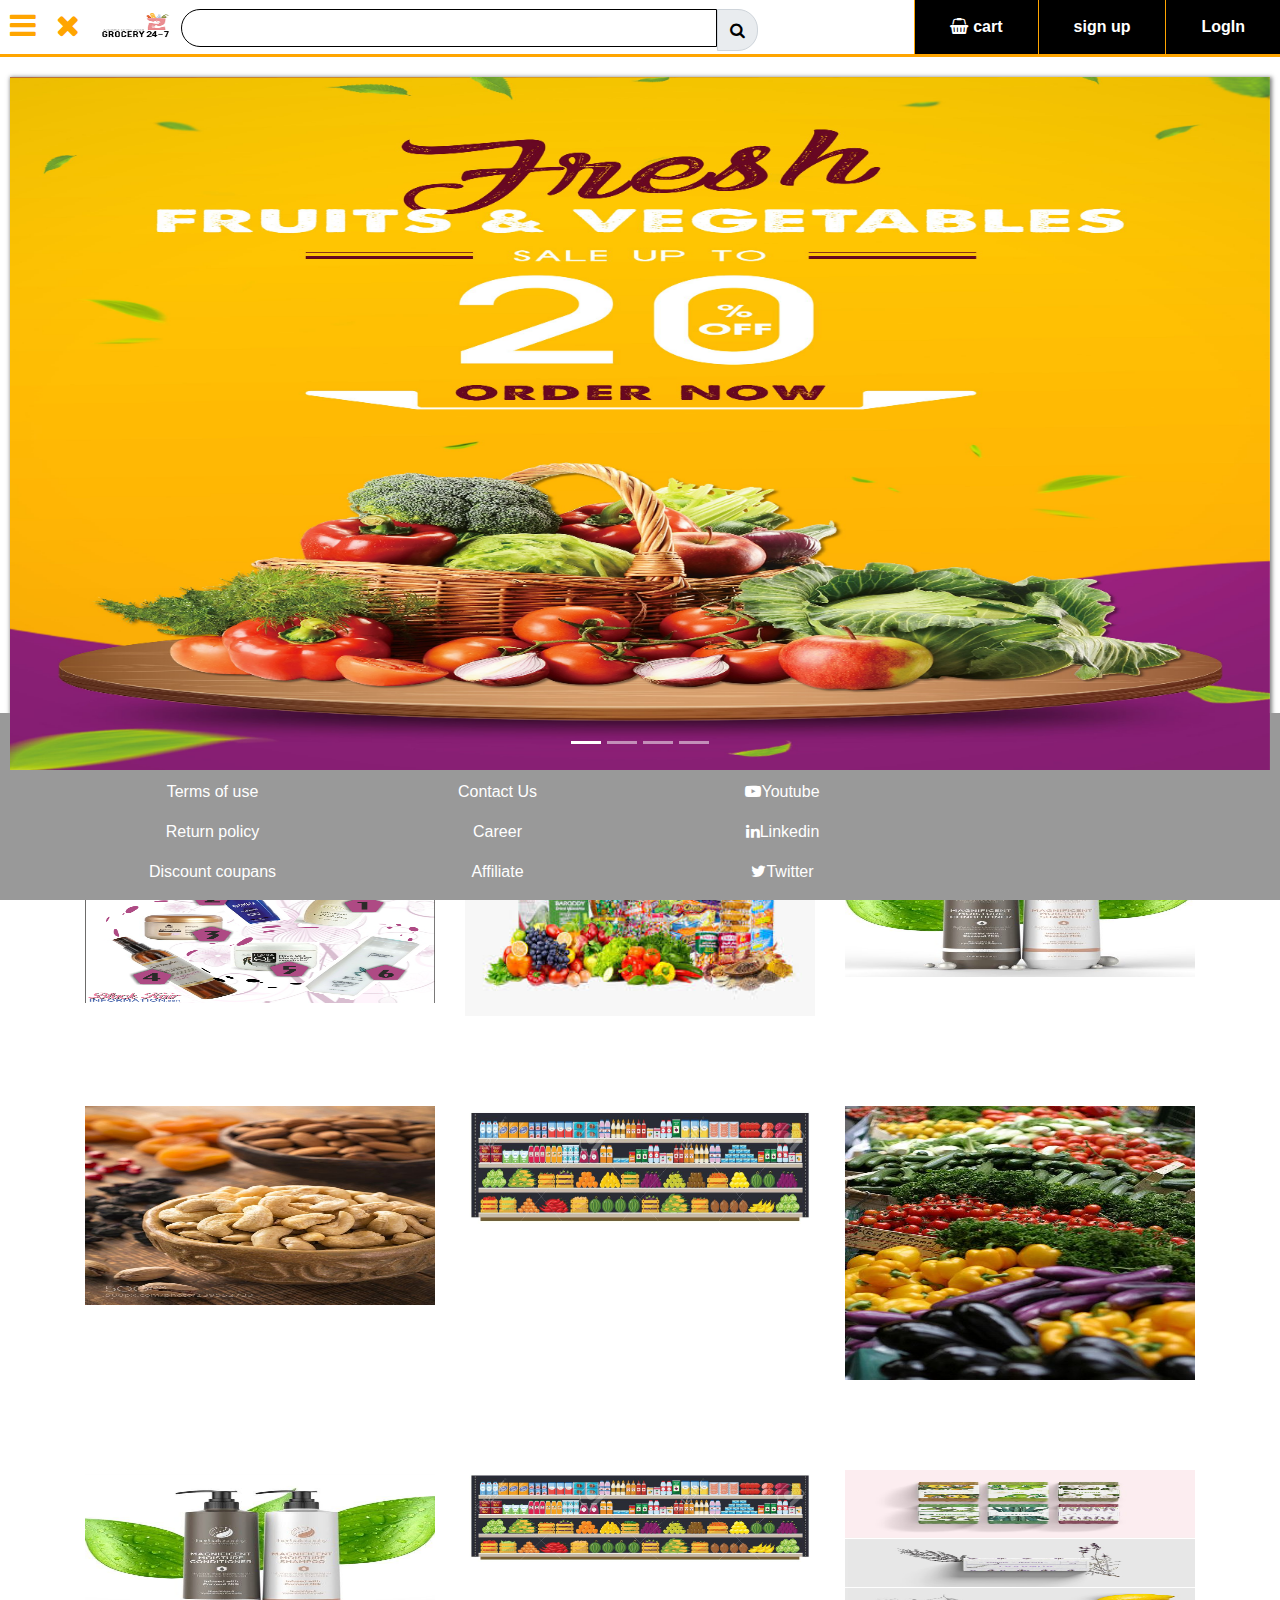
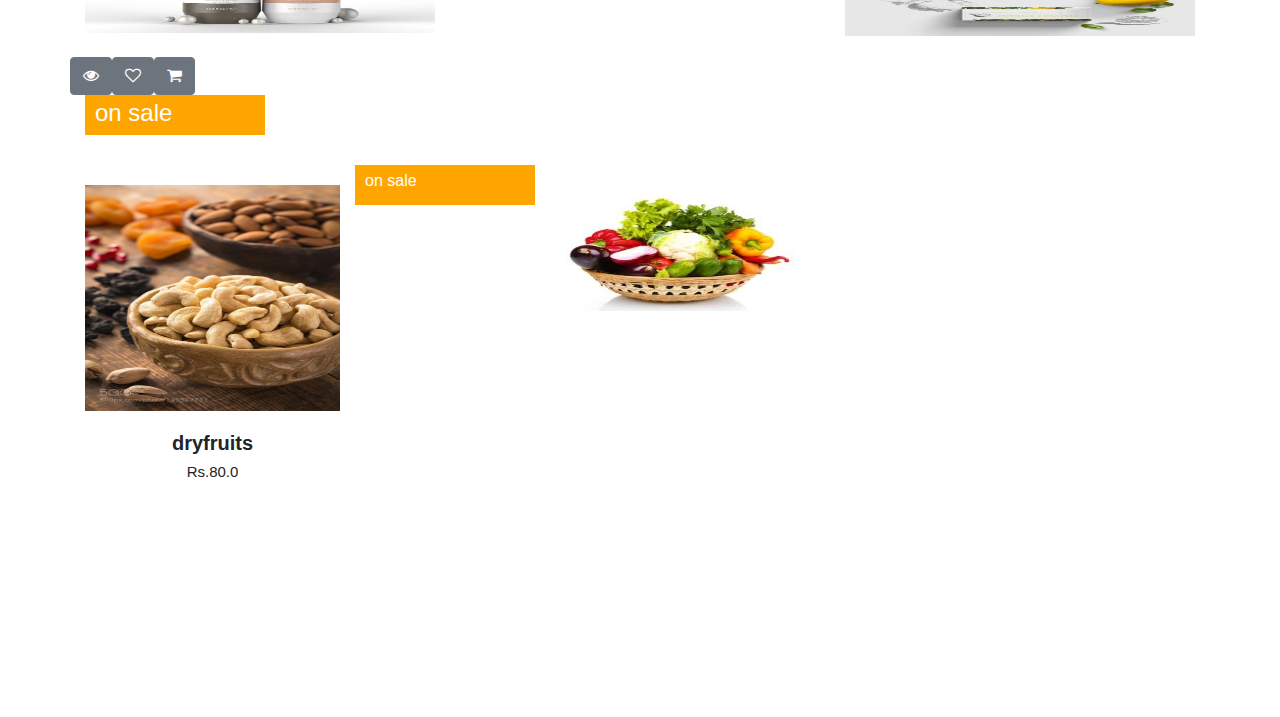
<file: index.html>
<!DOCTYPE html>
<html>
<head>
<title>Grocery-Ordering website</title>
<link rel="stylesheet"    href="style.css">
<link rel="stylesheet" href="https://stackpath.bootstrapcdn.com/bootstrap/4.5.2/css/bootstrap.min.css">
<link rel="stylesheet" href="https://stackpath.bootstrapcdn.com/font-awesome/4.7.0/css/font-awesome.min.css">
<script src="https://code.jquery.com/jquery-3.5.1.slim.min.js"></script>

<script src="https://stackpath.bootstrapcdn.com/bootstrap/4.5.2/js/bootstrap.min.js"></script>

</head>
<body>
<div class="top-nav-bar">
<div class="search-box">
<i class="fa fa-bars" id="menu-btn" onClick="openmenu()"></i>
<i class="fa fa-times" id="close-btn" onClick="closemenu()"></i>
<img src="images/orange_logo.png" width="132" height="51">
<input type="text" class="form-control">
<span class="input-group-text"><i class="fa fa-search"></i></span>
</div>
<div class="menu-bar">
<ul>
<li><a href="#"><i class="fa fa-shopping-basket"></i>cart</a></li>
<li><a href="#">sign up</a></li>
<li><a href="#">LogIn</a></li>
</ul>
</div>
</div>
<section class="header">
<div class="side-menu" id="side-menu">
<ul>
<li>on sale
<ul>
<li>sub menu-1</li>
<li>sub menu-1</li>
<li>sub menu-1</li>
<li>sub menu-1</li>
</ul>
</li>

<li>spices
<ul>
<li>sub menu-2</li>
<li>sub menu-2</li>
<li>sub menu-2</li>
<li>sub menu-2</li>
</ul>
</li>
<li>kirana
<ul>
<li>sub menu-3</li>
<li>sub menu-3</li>
<li>sub menu-3</li>
<li>sub menu-3</li>
</ul>
</li>
<li>Dairy product
<ul>
<li>sub menu-4</li>
<li>sub menu-4</li>
<li>sub menu-4</li>
<li>sub menu-4</li>
</ul>
</li>
<li>claner items
<ul>
<li>sub menu-5</li>
<li>sub menu-5</li>
<li>sub menu-5</li>
<li>sub menu-5</li>
</ul>
</li>
<li>home kithen
<ul>
<li>sub menu-6</li>
<li>sub menu-6</li>
<li>sub menu-6</li>
<li>sub menu-6</li>
</ul>
</li>
<li>others
<ul>
<li>sub menu-7</li>
<li>sub menu-7</li>
<li>sub menu-7</li>
<li>sub menu-7</li>
</ul>
</li>
</ul>
</div>
<div class="slider"> 
<div id="slider" class="carousel slide carousel-fade" data-ride="carousel">
  <div class="carousel-inner">
    <div class="carousel-item active">
      <img src="images/image_front.jpg" width="633" height="693" class="d-block w-100"></div>
    <div class="carousel-item">
      <img src="images/image_milk.jpeg" width="630" height="596" class="d-block w-100">    </div>
    <div class="carousel-item"><img src="images/image-veg1.jpg" width="633" height="693" class="d-block w-100"></div>
	 <div class="carousel-item">
      <img src="images/image_front.jpg" width="633" height="693" class="d-block w-100">    </div>
  </div>
    <ol class="carousel-indicators">
    <li data-target="#slider" data-slide-to="0" class="active"></li>
    <li data-target="#slider" data-slide-to="1"></li>
    <li data-target="#slider" data-slide-to="2"></li>
	<li data-target="#slider" data-slide-to="3"></li>

  </ol>

    </div>
  </div>
  
</section>

<!--------------------------featured- categories------------------------>
<section class="featured-categories">
<div class="container">
<div class="row">
   <div class="col-md-4">
   <img src="images/image_beauty.png" width="324" height="203">   </div>
   <div class="col-md-4">
   <img src="images/image_mix.jpg" width="327">   </div>
    <div class="col-md-4">
   <img src="images/image_shampoo.jpeg" width="325" height="177">   </div>
</div>
</div>
</section>




<section class="featured-categories">
<div class="container">
<div class="row">
   <div class="col-md-4">
  <img src="images/image_dryfruit.jpeg" width="377" height="239">   </div>
   <div class="col-md-4">
   <img src="images/image-frontshop.jpg" width="384" height="162">   </div>
    <div class="col-md-4">
   <img src="images/image-veg2.jpg" width="380" height="314">   </div>
</div>
</div>
</section>

<!------------------------------on sale product---------------------------------------->


<section class="featured-categories">
<div class="container">
<div class="row">
   <div class="col-md-4">
  <img src="images/image_shampoo.jpeg" width="324" height="203">   </div>
   <div class="col-md-4">
   <img src="images/image-frontshop.jpg" width="327" height="135">   </div>
    <div class="col-md-4">
   <img src="images/image-9.jpeg" width="349" height="207">   </div>
    <button type="button" class="btn btn-secondary" title="buy now">
   <i class="fa fa-eye"></i></button>
      <button type="button" class="btn btn-secondary" title="Add to wish-list">
   <i class="fa fa-heart-o"></i></button>
      <button type="button" class="btn btn-secondary" title="Add to cart">
   <i class="fa fa-shopping-cart"></i></button>

</div>
</div>


<section class="on-sale">
<div class="container">
   <div class="title-box">
   <h2>on sale</h2>
   </div>
   <div class="row">
   <div class="col-md-3">
   <div class="product-top">
     <img src="images/image_dryfruit.jpeg" width="340" height="266">
     <div class="overlay-right">
   <button type="button" class="btn btn-secondary" title="buy now">
   <i class="fa fa-eye"></i></button>
      <button type="button" class="btn btn-secondary" title="Add to wish-list">
   <i class="fa fa-heart-o"></i></button>
      <button type="button" class="btn btn-secondary" title="Add to cart">
   <i class="fa fa-shopping-cart"></i></button>

 </div> 
 </div>
 <div class="product-bottom text-center">
 <h3>dryfruits</h3>
 <h5>Rs.80.0</h5>
 </div>
   </div>
   
   
   

   <div class="title-box">on sale </div>
   <div class="col-md-3">
   <div class="product-top">
   <img src="images/Stock Image_ Food and Drink.jpg" width="251" height="166">
    <div class="overlay-right">
   <button type="button" class="btn btn-secondary" title="buy now">
   <i class="fa fa-eye"></i></button>
      <button type="button" class="btn btn-secondary" title="Add to wish-list">
   <i class="fa fa-heart-o"></i></button>
      <button type="button" class="btn btn-secondary" title="Add to cart">
   <i class="fa fa-shopping-cart"></i></button>
    
	  </div>
	  </div>
 

    <div class="product-bottom text-center"><br>
      <p></p>
    </div>
 </div>

</section><br>
<br>
<br>
<!-------------------------footer----------------------------->


<br><br><br><br>
<section class="footer">
<div class="container text-center">
<div class="row">
<div class="col-md-3">
     <h6>Useful Link</h6>
      <p>Privacy policy</p>
      <p>Terms of use</p>
      <p>Return policy</p>
      <p>Discount coupans</p>
   </div>
   
  <div class="col-md-3">
   <h6>Company</h6>
   <p>About Us</p>
   <p>Contact Us</p>
   <p>Career</p>
   <p>Affiliate</p>
    </div>
	  <div class="col-md-3">
   <h6>Follow Us on</h6>
         <p><i class="fa fa-facebook-official"></i>Facebook</p>
         <p><i class="fa fa-youtube-play"></i>Youtube</p>
         <p><i class="fa fa-linkedin"></i>Linkedin</p>
        <p><i class="fa fa-twitter"></i>Twitter</p>
       </div>

</div>
</div>
</section>






 

 <script>
     function openmenu()
   {
      document.getElementById("side-menu").style.display="block";
      document.getElementById("menu-btn").style.display="none";
       document.getElementById("close-btn").style.display="block";
    }
    function closemenu()
   {
       document.getElementById("side-menu").style.display="none";
       document.getElementById("menu-btn").style.display="block";
       document.getElementById("close-btn");style.display="none";
    }

       </script>
      </body>
     </html>
</file>
<file: style.css>
<HTML>
<BODY>
<HEAD>
<STYLE>
*
{
 margin: 0;
 padding: 0;
 }
 body{
       background-color:#FF9999;
	   font-family: sans-serif;
	   }
	   .top-nav-bar{
	                 height: 57px;
					 top: 0;
					 position: sticky;
					 background: #fff;
					 margin-bottom: 20px;
					 border-bottom: 3px solid orange;
					 z-index:2;
					 }
		.logo{
              height: 40px;
              margin: 5px 10px;
			  background-color:#FFCCCC;
    }
  .form-control{
                 margin-top: 9px;
                 margin-left: 30;
                 border: 1px solid black !important;
				 border-top-left-radius: 20px !important;
				 border-bottom-left-radius: 20px !important;
				 border-top-right-radius: 0 !important;
				 border-bottom-right-radius: 0 !important;
				 box-shadow: none !important;
  }
  .input-group-text{
	  background: orange;
	  border: 1px solid orange;
	  margin: 8.5px 10px 3px 0;
	  border-top-left-radius: 0px !important;
	  border-bottom-left-radius: 0px !important;
	  border-top-right-radius: 20px !important;
	  border-bottom-right-radius: 20px !important;
	  cursor: pointer;
  }
  .search-box{
	  display:inline-flex;
	  width:60%;
	  
  }
  .fa-search{
	  color: black;
	  
  }
  .menu-bar{
	  width: 40%;
	  height: 57px;
	  float: right;
	  font-weight: 900;
  }
  .menu-bar ul{
	  display: inline-flex;
  float: right;
  }
  
.menu-bar ul li{
      border-left: 1px solid orange;
      list-style-type: none;
      padding: 15px 35px;
      text-align: center;
      background-color: black;
	  cursor: pointer;
}
.menu-bar ul li a {
       font-size: 16px,
       font-weight: bold;
       color: #fff;
      text-decoration: none;
}
.fa-shopping-basket {
     margin-right:5px;
}
@media only screen and (max-width: 980px)
{
.top-nav-bar {
      height: 118px;
      border-bottom: 0;
}
.search-box {
     width: 100%;
}
.menu-bar {
     width: 100%;
}
.menu-bar ul {
     margin: 10px 0;
     width: 100%;
}
.menu-bar ul li {
     height: 57px;
     width: 100%;
}
}


.side-menu {
     height: 79%;
      width: 15%;
      font-size: 14px;
      float: left;
      z-index: 2;
      background-color: orange;
}
.side-menu ul {
     margin-left: 10px;
}
.side-menu ul li {
     list-style-type: none;
     font-weight: bold;
     margin-top: 10px;
     cursor: pointer;
}
.side-menu ul li:hover {
     color:orange;
}
.side-menu ul li ul {
     display: none;
     z-index: 10px;
     top: 77px;
}
.side-menu ul li:hover ul {
     display: block;
     height: 400px;
     margin-left: 14%;
     padding: 0 100px 10px 10px;
     position: fixed;
     background: #ececec;
     box-shadow: 1px 1px 4px 1px rgba(0,0,0,0.5);
}
.fa fa-angle-right 
{
     margin-top: 40px;
    margin-right: 8px;
    float: right;
}
#menu-btn, #close-btn {
    font-size: 30px;
    margin: 10px;
    color: orange;
	
}

.side-menu {
    width: 34%;
    z-index: 20;
    top: 133px;
    position: fixed;
    font-size: 12px;
	display: none;
    
}	
.side-menu ul li ul {
	top: 133px;
}
.side-menu ul li:hover ul {
	margin-left: 31%;
}
#menu-btn {
	display:block;
}

.slider
{
  width: 85%;
  margin-left: 15%;
  padding: 0 10px;   
	
}
.carousel
{
	box-shadow: 1px 1px 4px 1px rgba(0,0,0,0.5);
}

.carousel-indicators
{
	z-index: 1 ;
}
	
	.slider
		{
			width: 100%;
			margin-left: 0;
		}
	

	
	.featured-categories
	{
	    margin: 50PX 0;
	}
	
	.featured-categories img
	{
		width: 100%;
		padding: 20px 0;
		transition: 1s;
		cursor: pointer;
		}
	
	
	.title-box
	{
		background: orange;
		color: #fff;
		width: 180px;
		padding: 4px 10px;
		height: 40px;
		margin-bottom: 30px;
		display: flex;
	}
	.title-box h2
	{
		font-size: 24px;
	}
	
	.title-box::after
	{
		content:'';
		border-top: 40px solid orange;
		border-right: 50px solid trasparent;
		position: absolute;
		display: flex;
		margin-top: -4px;
		margin-left: 170px;
	}
	
	.product-type img
	{
		width:100;
	}
	
	.overlay-right {
		display: block;
		opacity: 0;
		position: absolute;
		top: 10%;
		margin-left: 0;
		width: 70px;
	}
	.overlay-right .fa
	{
		cursor: pointer;
		background-color: #fff;
		color: #000;
		height: 35px;
		width: 35px;
		font-size: 20px;
		padding: 7px;
        margin-top: 5%;
        margin-bottom: 5%;
	}	

	.overlay-right .btn-secondary
	{
		background: none ;
		border: none ;
		box-shadow: none ;
	}
	.product-top:hover .overlay-right {
		opacity: 1;
		margin-left: 5%;
		transition: 0.5s;
	}
	
	
		.product-bottom .fa {
			color: orange;
			font-size: 10px;
		}
		.product-bottom h3 {
			font-size: 20px;
			font-weight: bold;
		}
		
		.product-bottom h5 {
			font-size: 15px;
			padding-bottom: 10px;
		}
		
	
		
		
		.footer {
			   position: fixed;
               left: 0;
               bottom: 0;
               width: 100%;
               background-color:#999999;
               color: white;
               text-align: center;
			}
			
			

	</STYLE>
	</HEAD>
	</BODY>
	</HTML>
</file>
